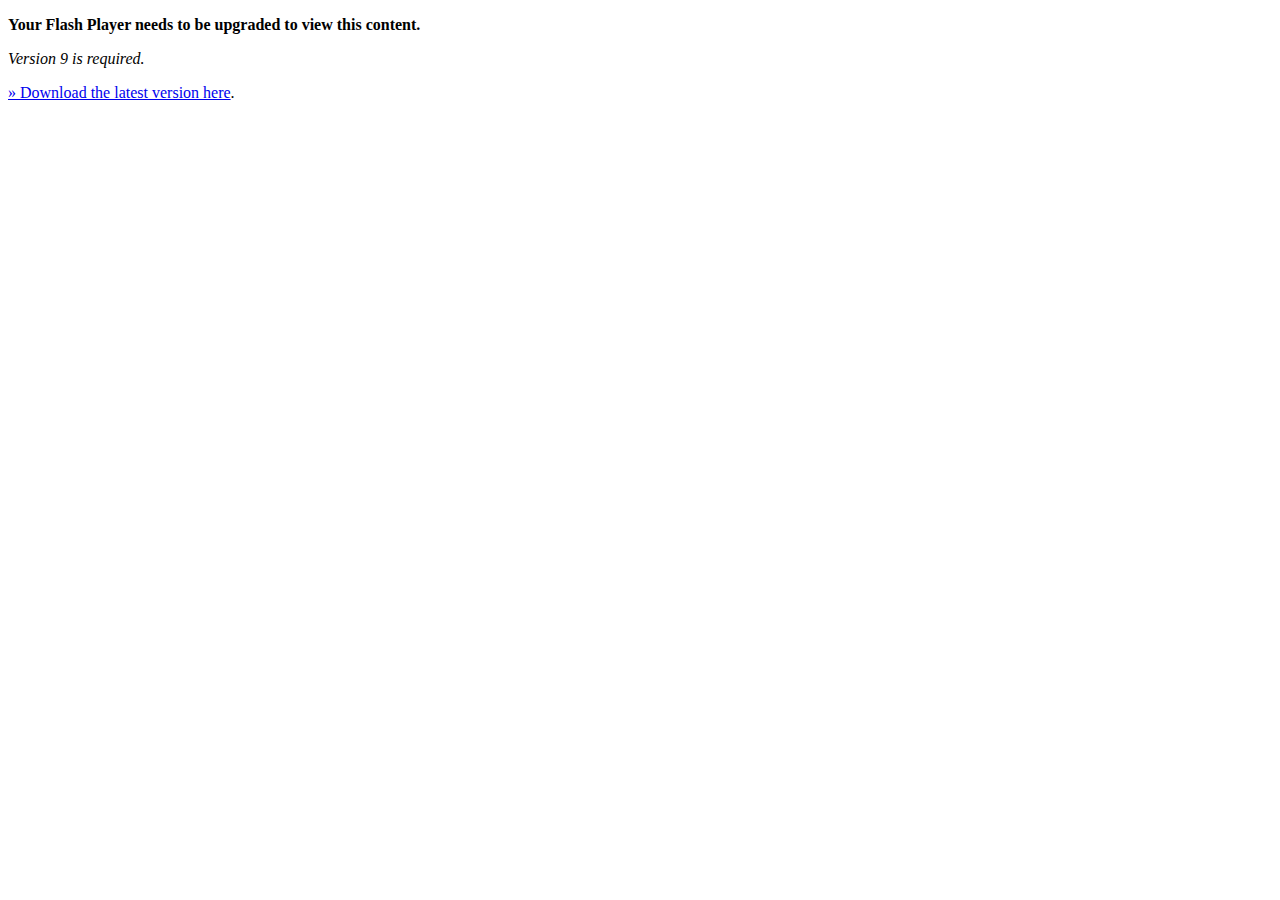
<file: website/deploy/index.html>
<!DOCTYPE html PUBLIC "-//W3C//DTD XHTML 1.0 Transitional//EN" "http://www.w3.org/TR/xhtml1/DTD/xhtml1-transitional.dtd">
<html xmlns="http://www.w3.org/1999/xhtml" xml:lang="en" lang="en">
<head>
<meta http-equiv="Content-Type" content="text/html; charset=UTF-8" />
<title>Project Template</title>
<meta name="description" content="" />
<meta name="keywords" content="" />
<meta name="author" content="" />
<meta name="copyright" content="" />

<script type="text/javascript" src="js/swfobject.js"></script>
<script type="text/javascript">
	var flashvars = {};
	var params = {
		menu: "false",
		quality: "high",
		scale: "noscale",
		salign: "tl",
		wmode: "window",
		bgcolor: "#333333",
		allowscriptaccess: "always"
	};
	var attributes = {id:"flashcontent"};
	swfobject.embedSWF("project_template.swf", "flashcontent", "550", "400", "9", false, flashvars, params, attributes);
</script>

</head>
<body>

<div id="flashcontent">
	<p><strong>Your Flash Player needs to be upgraded to view this content.</strong></p>
	<p><em>Version 9 is required.</em></p>
	<p><a href="http://www.adobe.com/go/getflashplayer/">&raquo; Download the latest version here</a>.</p>
</div>
	
</body>
</html>
</file>
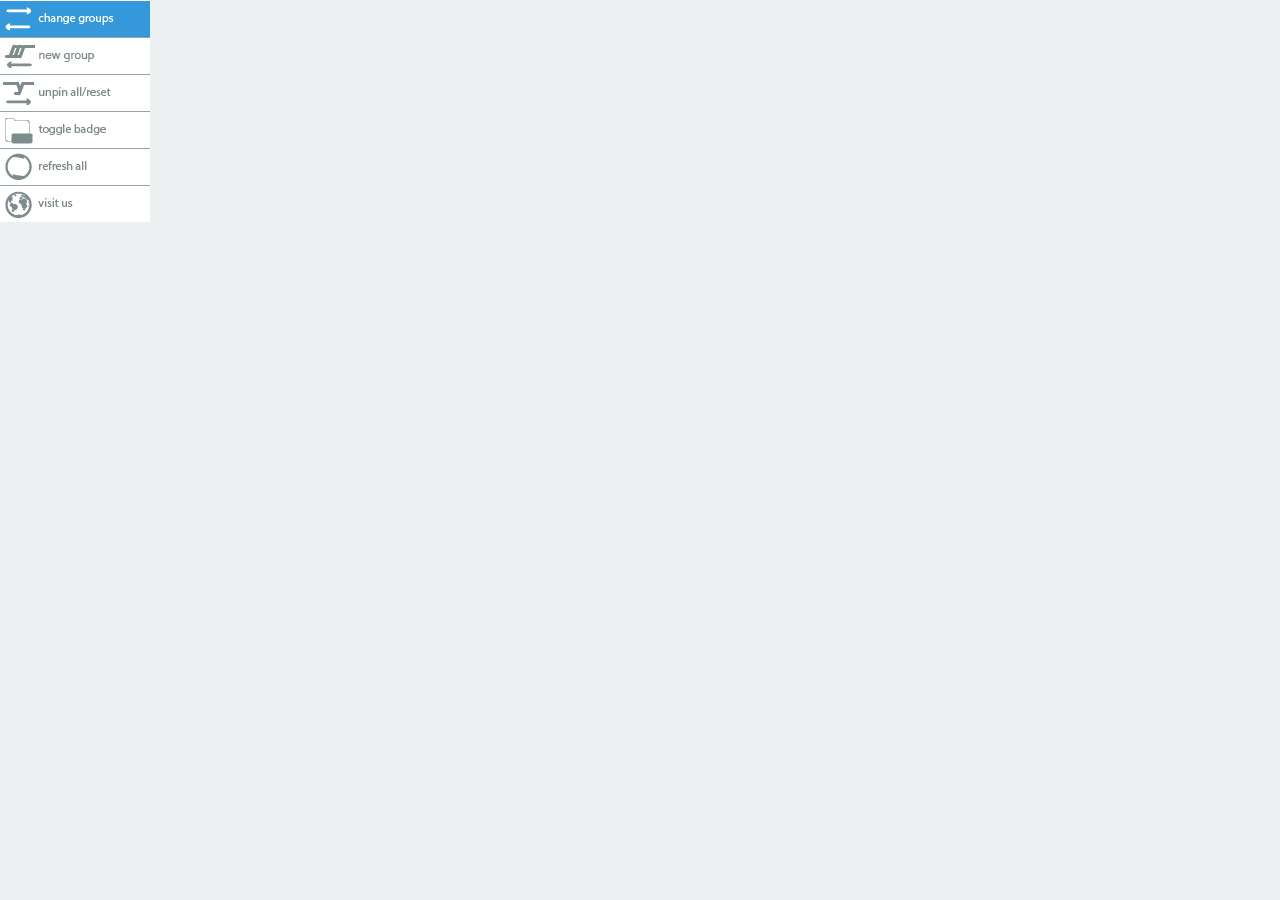
<file: 1.0/popup.html>
<!DOCTYPE html>

<html>

<head>
	<!--external style sheet-->
	<link rel="stylesheet" type="text/css" href="popup_style.css"></link>
	<script type="text/javascript" src="Scripts/popup.js"></script>
</head>

<body>
	<a href="#" title="ctrl-shift-x"class="xbutton" id="xbutton"></a>
	<a href="#" title="ctrl-shift-z"class="zbutton" id="zbutton"></a>
	<a href="#" class="ubutton" id="ubutton"></a>
	<a href="#" class="bbutton" id="bbutton"></a>
	<a href="#" class="rbutton" id="rbutton"></a>
	<a href="#" class="vbutton" id="vbutton"></a>
</body>

</html>
</file>
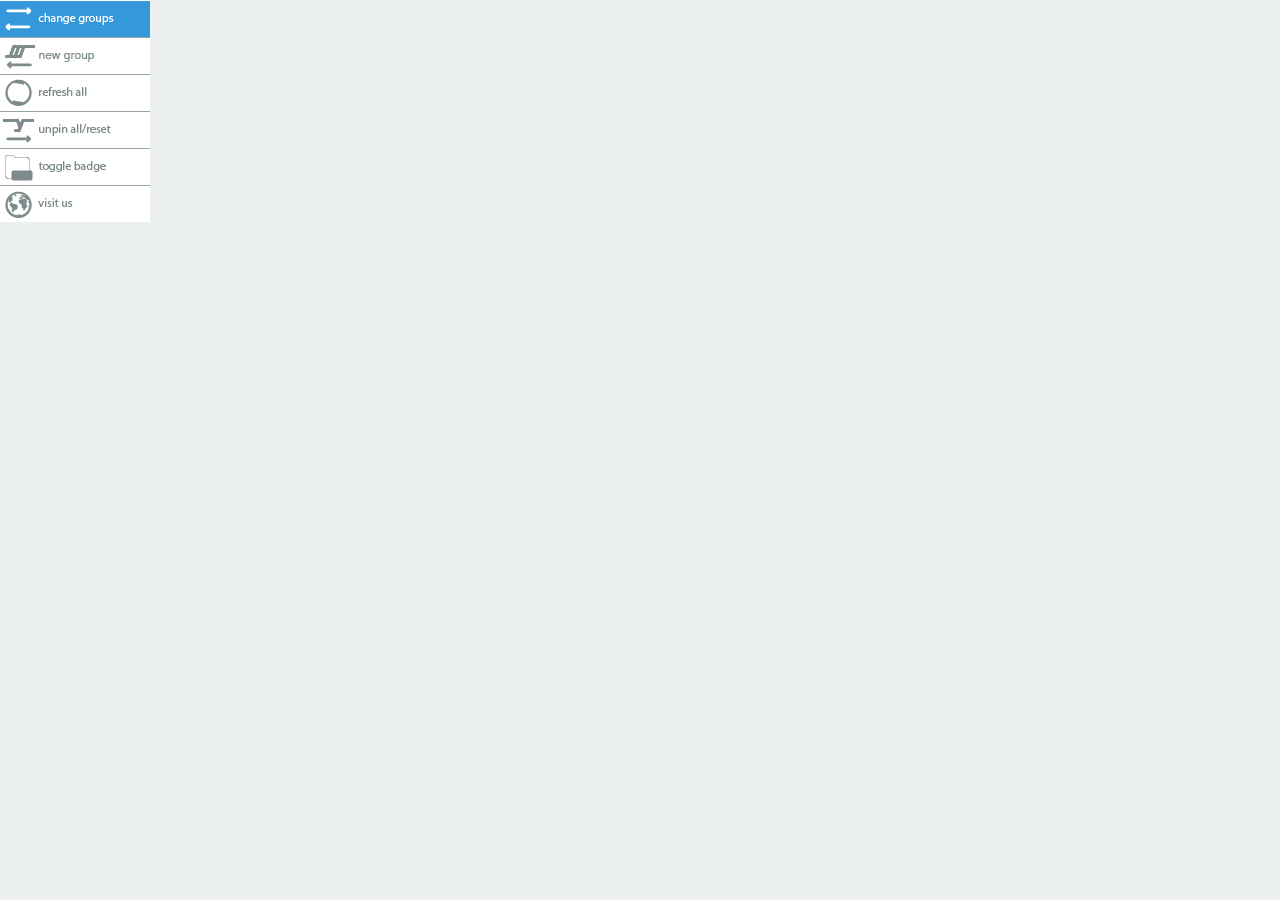
<file: 1.8/popup.html>
<!DOCTYPE html>

<html>

<head>
	<!--external style sheet-->
	<link rel="stylesheet" type="text/css" href="popup_style.css"></link>
	<script type="text/javascript" src="Scripts/popup.js"></script>
</head>

<body>
	<a href="#" class="xbutton" id="xbutton"></a>
	<a href="#" class="zbutton" id="zbutton"></a>
	<a href="#" class="rbutton" id="rbutton"></a>
	<a href="#" class="ubutton" id="ubutton"></a>
	<a href="#" class="bbutton" id="bbutton"></a>
	<a href="#" class="vbutton" id="vbutton"></a>
</body>

</html>
</file>
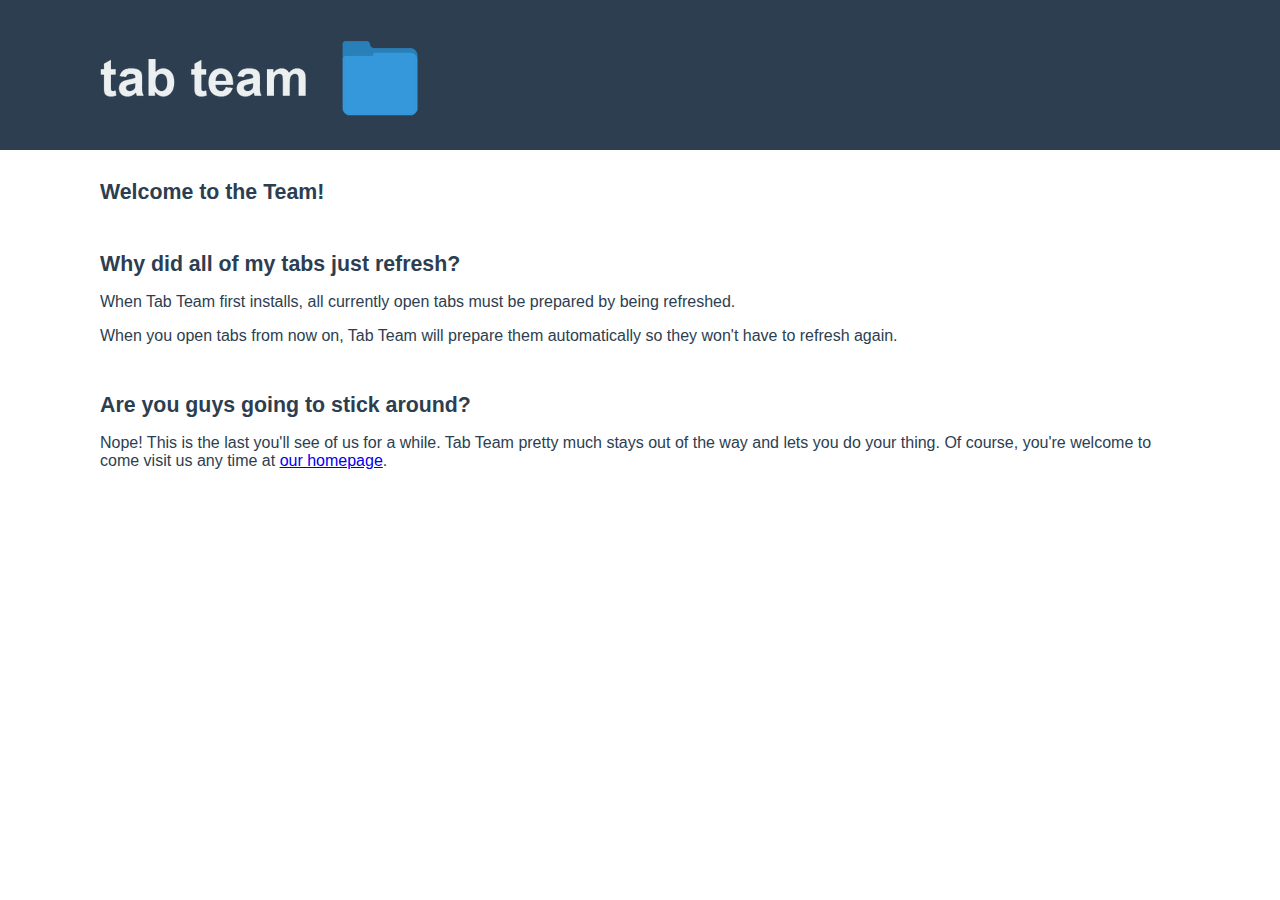
<file: website/install.html>
<!DOCTYPE HTML>
<html>
<head>
	<title>Welcome!</title>
	<link rel="stylesheet" type="text/css" href="index_style.css">
</head>
<body>
	<div id="header">
		<div id="header_image_container">
			<img id="header_img" src="./img/header_img.png">
		</div>
	</div>
	<div id="main_content">
		<h1>Welcome to the Team!</h1>
		<br>
		<h1>Why did all of my tabs just refresh?</h1>
		<p>When Tab Team first installs, all currently open tabs must be prepared by being refreshed.</p>
		<p>When you open tabs from now on, Tab Team will prepare them automatically so they won't have to refresh again.</p>
		<br>
		<h1>Are you guys going to stick around?</h1>
		<p>Nope! This is the last you'll see of us for a while. Tab Team pretty much stays out of the way and lets you do your thing. Of course, you're welcome to come visit us any time at <a href="http://www.tabteamext.com">our homepage</a>.</p>

	</div>
</body>
</html>
</file>
<file: 1.0/popup_style.css>
body {
	background-color: #ecf0f1;
	width: 150px;
	font-family: arial;
	font-size: 9pt;
	vertical-align: center;
	margin: 0px;
	padding: 0px;
	border: none;
}
h1 {
	font-family: arial;
	font-size: 11pt;
	color: black;
	text-align: left;
	margin: 0px;
	padding: 0px;
}
button {
	width: 150px;
	height: 37px;
	padding: 0px;
	border: none;
	background: none;
	margin: 0px;
	margin-left: 0px;
	font-size: 7pt;
	font-family: arial;
	vertical-align: middle;
	cursor: pointer;
}
/* all these buttons... */
a.xbutton {
	display: block;
	width: 150px;
	height: 37px;
	background-image: url('Pics/ctrl_x_button.png');
	padding: 0px;
	margin: 0px;
	border: none;
}
a.xbutton:hover {
	background-image: url('Pics/ctrl_x_button_hover.png');
}
a.zbutton {
	display: block;
	width: 150px;
	height: 37px;
	background-image: url('Pics/ctrl_z_button.png');
	padding: 0px;
	margin: 0px;
	border: none;
}
a.zbutton:hover {
	background-image: url('Pics/ctrl_z_button_hover.png');
}
a.rbutton {
	display: block;
	width: 150px;
	height: 37px;
	background-image: url('Pics/r_button.png');
	padding: 0px;
	margin: 0px;
	border: none;
}
a.rbutton:hover {
	background-image: url('Pics/r_button_hover.png');
}
a.ubutton {
	display: block;
	width: 150px;
	height: 37px;
	background-image: url('Pics/u_button.png');
	padding: 0px;
	margin: 0px;
	border: none;
}
a.ubutton:hover {
	background-image: url('Pics/u_button_hover.png');
}
a.bbutton {
	display: block;
	width: 150px;
	height: 37px;
	background-image: url('Pics/b_button.png');
	padding: 0px;
	margin: 0px;
	border: none;
}
a.bbutton:hover {
	background-image: url('Pics/b_button_hover.png');
}
a.vbutton {
	display: block;
	width: 150px;
	height: 37px;
	background-image: url('Pics/v_button.png');
	padding: 0px;
	margin: 0px;
	border: none;
}
a.vbutton:hover {
	background-image: url('Pics/v_button_hover.png');
}
</file>
<file: 1.8/popup_style.css>
body {
	background-color: #ecf0f1;
	width: 150px;
	font-family: arial;
	font-size: 9pt;
	vertical-align: center;
	margin: 0px;
	padding: 0px;
	border: none;
}
h1 {
	font-family: arial;
	font-size: 11pt;
	color: black;
	text-align: left;
	margin: 0px;
	padding: 0px;
}
button {
	width: 150px;
	height: 37px;
	padding: 0px;
	border: none;
	background: none;
	margin: 0px;
	margin-left: 0px;
	font-size: 7pt;
	font-family: arial;
	vertical-align: middle;
	cursor: pointer;
}
/* all these buttons... */
a.xbutton {
	display: block;
	width: 150px;
	height: 37px;
	background-image: url('Pics/ctrl_x_button.png');
	padding: 0px;
	margin: 0px;
	border: none;
}
a.xbutton:hover {
	background-image: url('Pics/ctrl_x_button_hover.png');
}
a.zbutton {
	display: block;
	width: 150px;
	height: 37px;
	background-image: url('Pics/ctrl_z_button.png');
	padding: 0px;
	margin: 0px;
	border: none;
}
a.zbutton:hover {
	background-image: url('Pics/ctrl_z_button_hover.png');
}
a.rbutton {
	display: block;
	width: 150px;
	height: 37px;
	background-image: url('Pics/r_button.png');
	padding: 0px;
	margin: 0px;
	border: none;
}
a.rbutton:hover {
	background-image: url('Pics/r_button_hover.png');
}
a.ubutton {
	display: block;
	width: 150px;
	height: 37px;
	background-image: url('Pics/u_button.png');
	padding: 0px;
	margin: 0px;
	border: none;
}
a.ubutton:hover {
	background-image: url('Pics/u_button_hover.png');
}
a.bbutton {
	display: block;
	width: 150px;
	height: 37px;
	background-image: url('Pics/b_button.png');
	padding: 0px;
	margin: 0px;
	border: none;
}
a.bbutton:hover {
	background-image: url('Pics/b_button_hover.png');
}
a.vbutton {
	display: block;
	width: 150px;
	height: 37px;
	background-image: url('Pics/v_button.png');
	padding: 0px;
	margin: 0px;
	border: none;
}
a.vbutton:hover {
	background-image: url('Pics/v_button_hover.png');
}
</file>
<file: website/index_style.css>
#header {
	width: 100%;
	height: 150px;
	background-color: #2c3e50;
	margin-bottom: 30px;
}
#header_image_container {
	height: 100%;
	width: 1080px;
	margin: 0 auto;
}
#header_img {
	margin: 0 auto;
	position: relative;
	top: 18%;
}
body {
	margin: 0px;
	padding: 0px;
	border: none;
}
#main_content {
	width: 1080px;
	margin: 0 auto;
	color: #2c3e50;
	font-size: 12pt;
	font-family: helvetica;
}
h1 {
	color: #2c3e50;
	font-size: 16pt;
	font-family: helvetica;
}
#flash_container {
	width: 100%;
}
</file>
